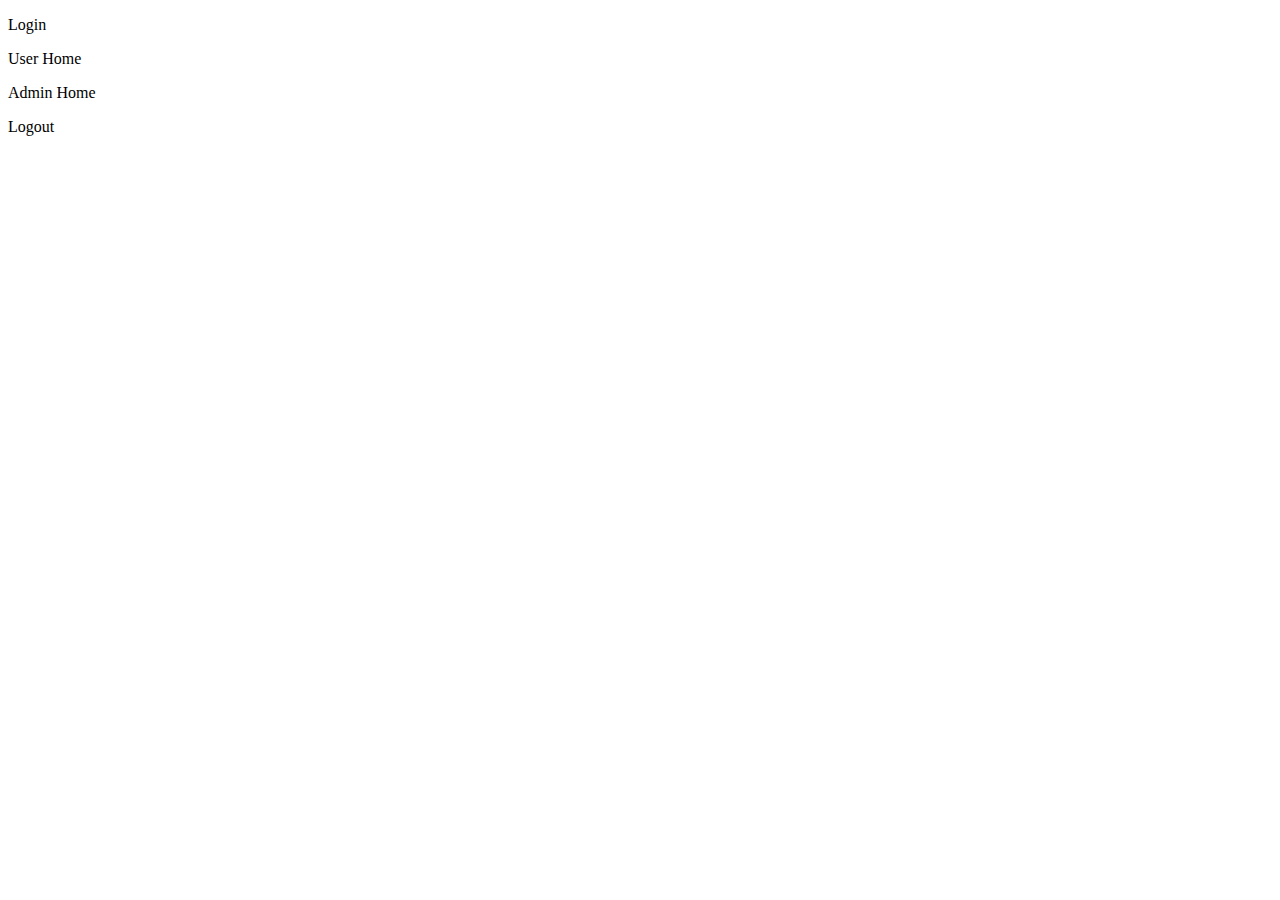
<file: src/main/resources/templates/index.html>
<!DOCTYPE html>
<html xmlns="http://www.w3.org/1999/xhtml"
      xmlns:th="http://www.thymeleaf.org"
      xmlns:layout="http://www.ultraq.net.nz/thymeleaf/layout"
      xmlns:sec="http://www.thymeleaf.org/thymeleaf-extras-springsecurity3"
      layout:decorator="layout">

<head>
    <title>Home</title>
</head>
<body>
<div layout:fragment="content">

    <p sec:authorize="isAnonymous()"><a th:href="@{/login}">Login</a></p>
    <p><a th:href="@{/home}">User Home</a></p>
    <p><a th:href="@{/adminhome}">Admin Home</a></p>
    <p sec:authorize="isAuthenticated()"><a th:href="@{/logout}">Logout</a></p>
</div>
</body>
</html>
</file>
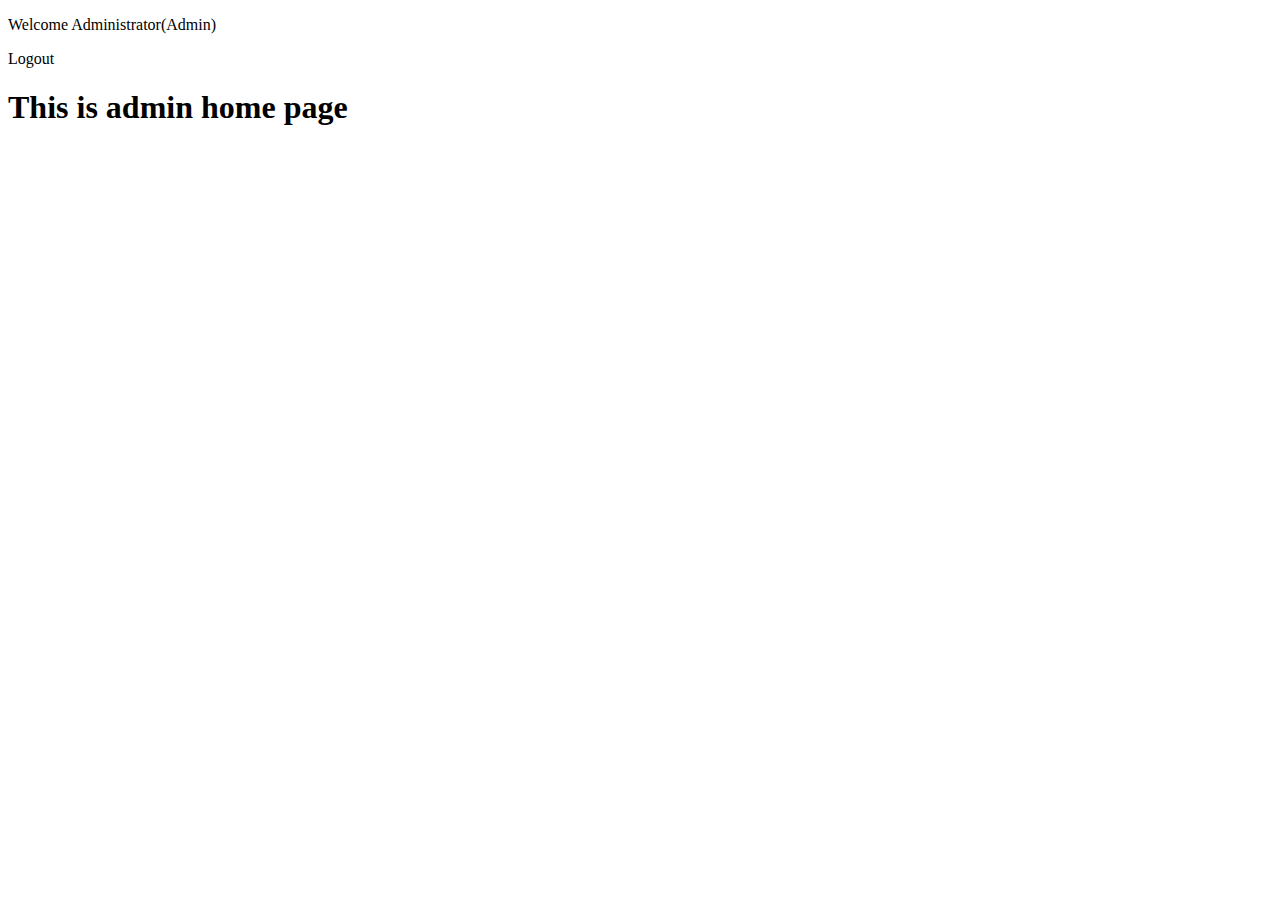
<file: src/main/resources/templates/adminhome.html>
<!DOCTYPE html>
<html xmlns="http://www.w3.org/1999/xhtml"
      xmlns:th="http://www.thymeleaf.org"
      xmlns:layout="http://www.ultraq.net.nz/thymeleaf/layout"
      xmlns:sec="http://www.thymeleaf.org/thymeleaf-extras-springsecurity3"
      layout:decorator="layout">
<head>
  <title>Admin Home</title>
</head>
<body>
<div layout:fragment="content">
  <p>Welcome Administrator(<span sec:authentication="principal.username">Admin</span>)</p>
  <p sec:authorize="isAuthenticated()"><a th:href="@{/logout}">Logout</a></p>
</div>
<h1>This is admin home page</h1>
</body>
</html>
</file>
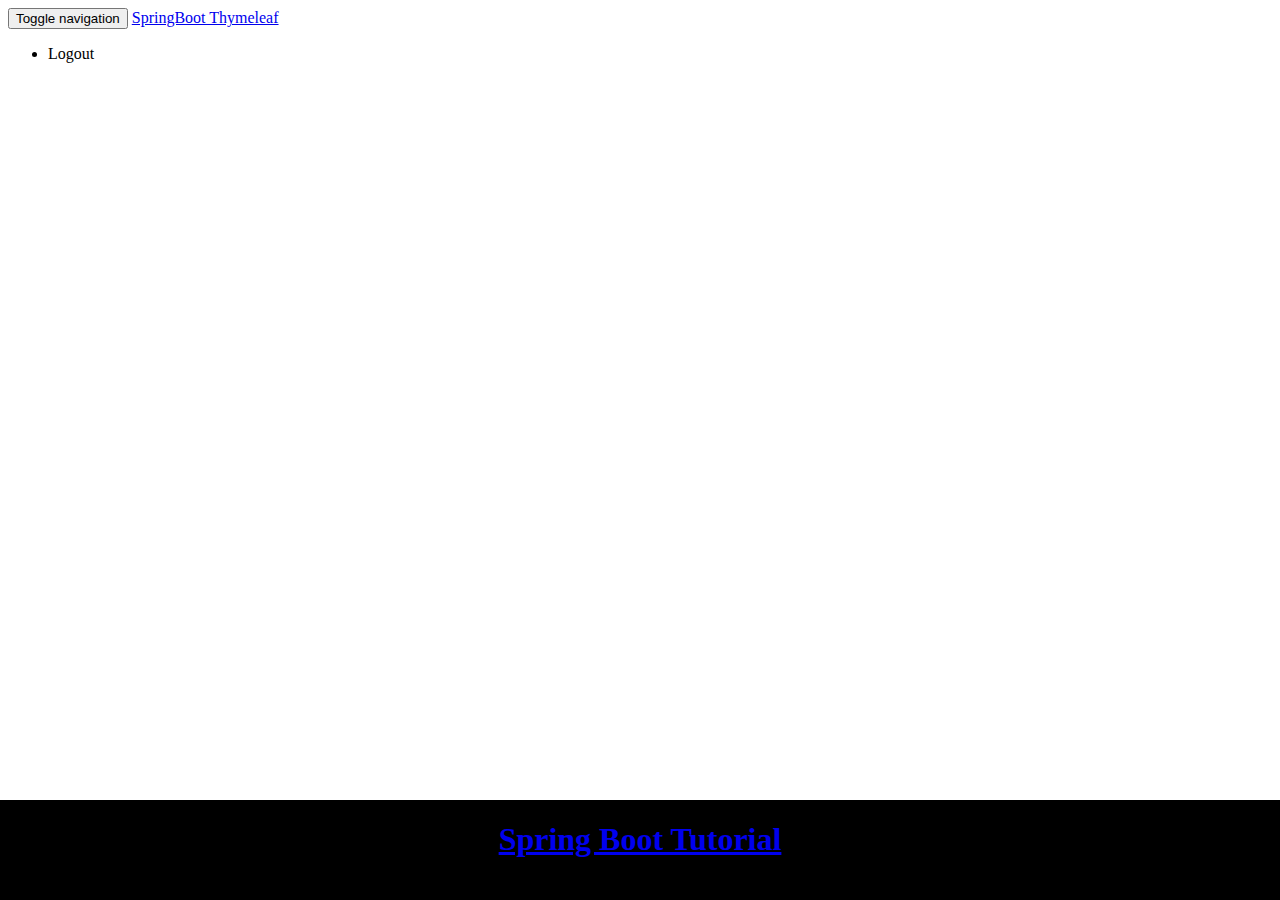
<file: src/main/resources/templates/layout.html>
<!DOCTYPE html>
<html xmlns="http://www.w3.org/1999/xhtml"
      xmlns:th="http://www.thymeleaf.org"
      xmlns:layout="http://www.ultraq.net.nz/thymeleaf/layout"
      xmlns:sec="http://www.thymeleaf.org/thymeleaf-extras-springsecurity3">
<head>
    <meta charset="utf-8" />
    <meta http-equiv="X-UA-Compatible" content="IE=edge" />
    <title layout:title-pattern="$DECORATOR_TITLE - $CONTENT_TITLE">SpringBoot
        Thymeleaf</title>
    <meta
            content="width=device-width, initial-scale=1, maximum-scale=1, user-scalable=no"
            name="viewport" />
    <link rel="stylesheet"
          th:href="@{/assets/bootstrap/css/bootstrap.min.css}" />
    <link rel="stylesheet"
          th:href="@{/assets/font-awesome-4.5.0/css/font-awesome.min.css}" />
    <link rel="stylesheet" th:href="@{/assets/css/styles.css}" />
    <style>
        .footer {
            position: fixed;
            left: 0;
            bottom: 0;
            width: 100%;
            background-color: black;
            color: white;
            height: 100px;
            text-align: center;
        }
    </style>
</head>
<body>
<nav class="navbar navbar-inverse navbar-fixed-top">
    <div class="container">
        <div class="navbar-header">
            <button type="button" class="navbar-toggle collapsed"
                    data-toggle="collapse" data-target="#navbar" aria-expanded="false"
                    aria-controls="navbar">
                <span class="sr-only">Toggle navigation</span> <span
                    class="icon-bar"></span> <span class="icon-bar"></span> <span
                    class="icon-bar"></span>
            </button>
            <a class="navbar-brand" href="#" th:href="@{/}">SpringBoot
                Thymeleaf</a>
        </div>
        <div id="navbar" class="collapse navbar-collapse">
            <ul class="nav navbar-nav">
                <li sec:authorize="isAuthenticated()"><a th:href="@{/logout}">Logout</a></li>
            </ul>
        </div>
    </div>
</nav>

<div class="container">
    <div layout:fragment="content">
        <!-- Your Page Content Here -->
    </div>
</div>

<script th:src="@{'/assets/js/jquery-2.1.4.min.js'}"></script>
<script th:src="@{'/assets/bootstrap/js/bootstrap.min.js'}"></script>

<div class="footer">
    <h1>
        <a href="http://www.javaguides.net/p/spring-boot-tutorial.html">
            Spring Boot Tutorial</a>
    </h1>
</div>

</body>
</html>
</file>
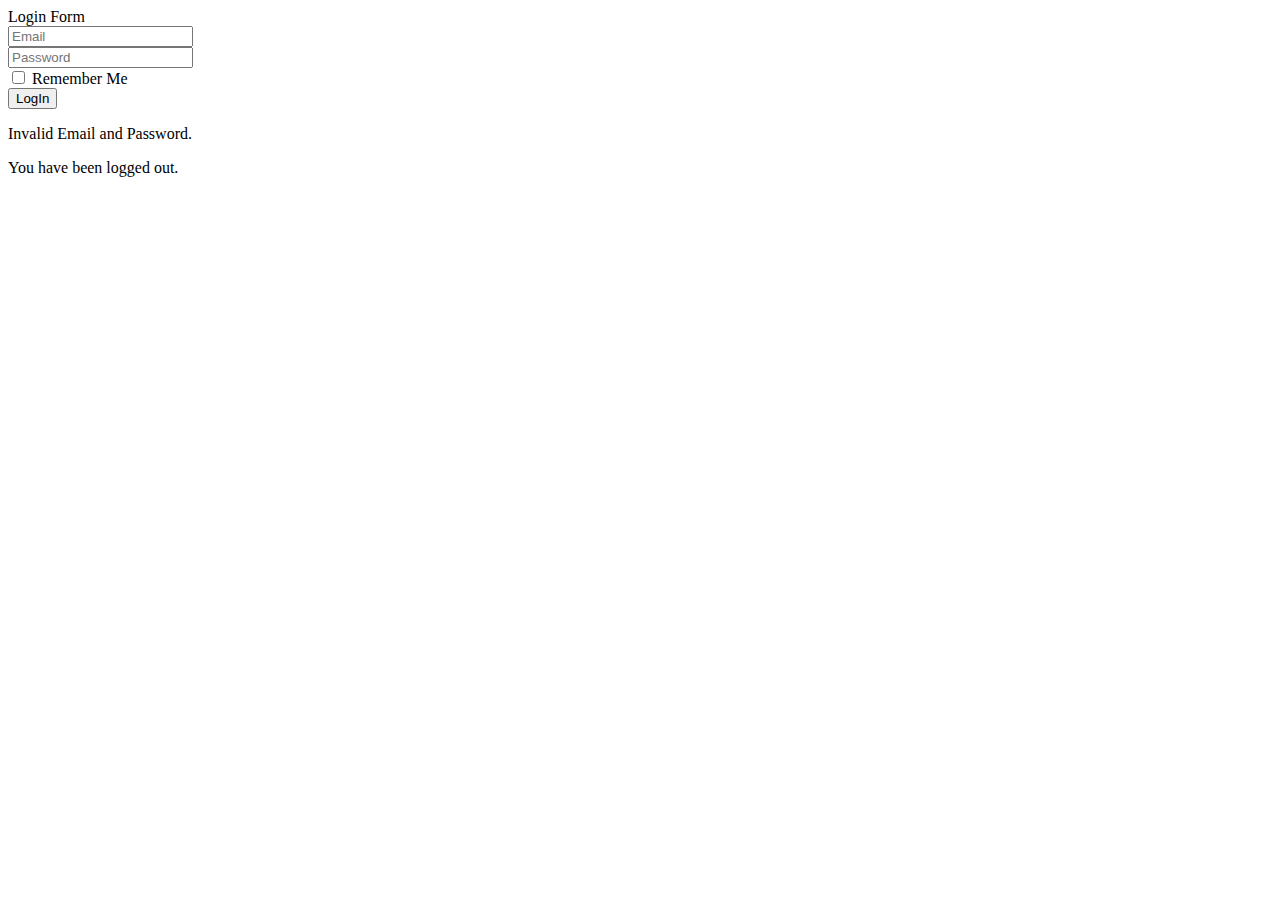
<file: src/main/resources/templates/login.html>
<!--<!DOCTYPE html>-->
<!--<html lang="en" xmlns:th="http://www.thymeleaf.org">-->
<!--<head>-->
<!--    <meta charset="UTF-8">-->
<!--    <title th:text="'Login'"></title>-->
<!--    <link href="https://cdn.jsdelivr.net/npm/bootstrap@5.1.3/dist/css/bootstrap.min.css" rel="stylesheet"-->
<!--          integrity="sha384-1BmE4kWBq78iYhFldvKuhfTAU6auU8tT94WrHftjDbrCEXSU1oBoqyl2QvZ6jIW3" crossorigin="anonymous">-->
<!--&lt;!&ndash;    <link rel="stylesheet" href="/static/css/styles.css">&ndash;&gt;-->
<!--    <style>-->
<!--        body {-->
<!--            background: #4e40a4;-->
<!--            background: linear-gradient(to right, #9bfdec, #93c7ff);-->
<!--        }-->
<!--    </style>-->
<!--</head>-->
<!--<body>-->
<!--<th:block th:include="/header"></th:block>-->
<!--<div class="container">-->
<!--    <div class="row">-->
<!--        <div class="col-sm-9 col-md-7 col-lg-5 mx-auto">-->
<!--            <div class="card card-signin my-5">-->
<!--                <div class="card-body">-->
<!--                    <h5 class="card-title text-center" th:text="'Login'">-->
<!--                    </h5>-->
<!--                    <form th:action="@{/login}" method="post" class="form-signin">-->
<!--                        <input type="hidden" name="command" value="loginCommand">-->
<!--                        <div class="form-label-group">-->
<!--                            <label for="inputEmail" th:text="'Username'">-->
<!--                            </label>-->
<!--                            <input type="text" name="username" id="inputEmail" class="form-control"-->
<!--                                   th:placeholder="'Username'" required autofocus>-->
<!--                        </div>-->
<!--                        <br>-->

<!--                        <div class="form-label-group">-->
<!--                            <label for="inputPassword" th:text="'Password'">-->
<!--                            </label>-->
<!--                            <input type="password" name="password" id="inputPassword" class="form-control"-->
<!--                                   th:placeholder="'Password'" required>-->
<!--                        </div>-->

<!--                        <div class="custom-control custom-checkbox mb-3">-->

<!--                            <input type="checkbox" name="rememberMe" value="Y" class="custom-control-input" id="customCheck1">-->
<!--                            <label class="custom-control-label" for="customCheck1" th:text="'Remember me'">-->
<!--                            </label>-->
<!--                        </div>-->

<!--                        <button class="btn btn-lg btn-primary btn-block text-uppercase" type="submit" th:text="'Sign in'">-->
<!--                        </button>-->
<!--                        <hr class="my-4">-->
<!--                    </form>-->
<!--                    <div>-->
<!--                        <form method="post">-->
<!--                            <input type="hidden" name="command" value="goToUserRegisterCommand">-->
<!--                            <button type="submit" id="register" class="btn btn-lg btn-google btn-block text-uppercase" th:text="'Register'">-->
<!--                            </button>-->
<!--                        </form>-->
<!--                    </div>-->
<!--                </div>-->
<!--            </div>-->
<!--        </div>-->
<!--    </div>-->
<!--</div>-->
<!--</body>-->
<!--</html>-->


<!DOCTYPE html>
<html xmlns="http://www.w3.org/1999/xhtml"
      xmlns:th="http://www.thymeleaf.org"
      xmlns:layout="http://www.ultraq.net.nz/thymeleaf/layout"
      xmlns:sec="http://www.thymeleaf.org/thymeleaf-extras-springsecurity3"
      layout:decorator="layout">
<head>
    <title>Log in</title>
</head>
<body>
<div layout:fragment="content">
    <div class="panel col-md-5">
        <div class="panel panel-primary">
            <div class="panel-heading">Login Form</div>
            <div class="panel-body">
                <form action="/home" th:action="@{/login}" method="post">
                    <div class="form-group has-feedback">
                        <input type="email" class="form-control" name="username"
                               placeholder="Email" /> <span
                            class="glyphicon glyphicon-envelope form-control-feedback"></span>
                    </div>
                    <div class="form-group has-feedback">
                        <input type="password" class="form-control" name="password"
                               placeholder="Password" /> <span
                            class="glyphicon glyphicon-lock form-control-feedback"></span>
                    </div>
                    <div class="form-group">
                        <label>
                            <input type="checkbox" name="remember-me"> Remember Me
                        </label>
                    </div>
                    <div class="row">
                        <div class="form-group col-xs-offset-8 col-xs-4">
                            <button type="submit" class="btn btn-primary btn-block btn-flat"
                                    th:text="'Sign in'">LogIn</button>
                        </div>
                    </div>
                    <div class="row">
                        <div class="col-xs-12">
                            <div th:if="${param.error}"
                                 class="alert alert-danger alert-dismissable">
                                <p>
                                    <i class="icon fa fa-ban"></i> <span
                                        th:text="'error! login failed'">Invalid Email and
           Password.</span>
                                </p>
                            </div>
                            <div th:if="${param.logout}"
                                 class="alert alert-info alert-dismissable">
                                <p>
                                    <i class="icon fa fa-info"></i> <span
                                        th:text="#{info.logout_success}">You have been logged
           out.</span>
                                </p>
                            </div>
                            <div th:if="${sub!=null}"
                                 class="alert alert-warning alert-dismissable">
                                <p>
                                    <i class="icon fa fa-warning"></i> <span th:text="${sub}"></span>
                                </p>
                            </div>
                        </div>
                    </div>
                </form>
            </div>
        </div>
    </div>
</div>
</body>
</html>
</file>
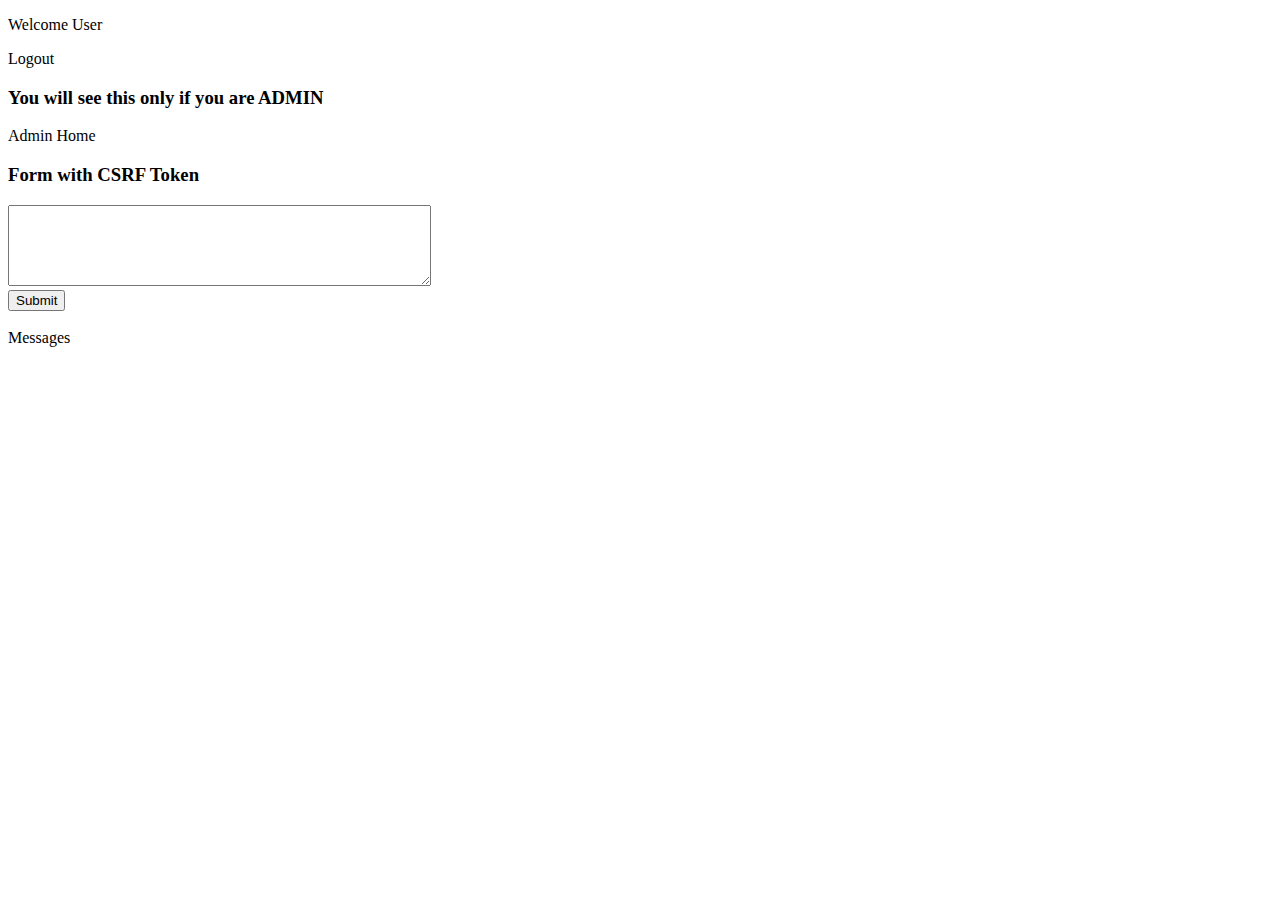
<file: src/main/resources/templates/userhome.html>
<!DOCTYPE html>
<html xmlns="http://www.w3.org/1999/xhtml"
      xmlns:th="http://www.thymeleaf.org"
      xmlns:layout="http://www.ultraq.net.nz/thymeleaf/layout"
      xmlns:sec="http://www.thymeleaf.org/thymeleaf-extras-springsecurity3"
      layout:decorator="layout">
<head>
    <title>User Home</title>
</head>
<body>
<div layout:fragment="content">
    <p>
        Welcome <span sec:authentication="principal.username">User</span>
    </p>
    <p>
        <a th:href="@{/logout}">Logout</a>
    </p>
    <div sec:authorize="hasRole('ROLE_ADMIN')">
        <h3>You will see this only if you are ADMIN</h3>
        <p>
            <a th:href="@{/admin/home}">Admin Home</a>
        </p>
    </div>
    <h3>Form with CSRF Token</h3>
    <form th:action="@{/subject}" method="post">
        <textarea name="content" cols="50" rows="5"></textarea>
        <br>
        <input type="submit" value="Submit" />
    </form>
    <div>
        <br>
        <div class="panel panel-default">
            <div class="panel-heading">
                Messages
            </div>
            <p th:each="sub: ${subjects}" th:text="${sub.content}"></p>
        </div>
    </div>
</div>
</body>
</html>
</file>
